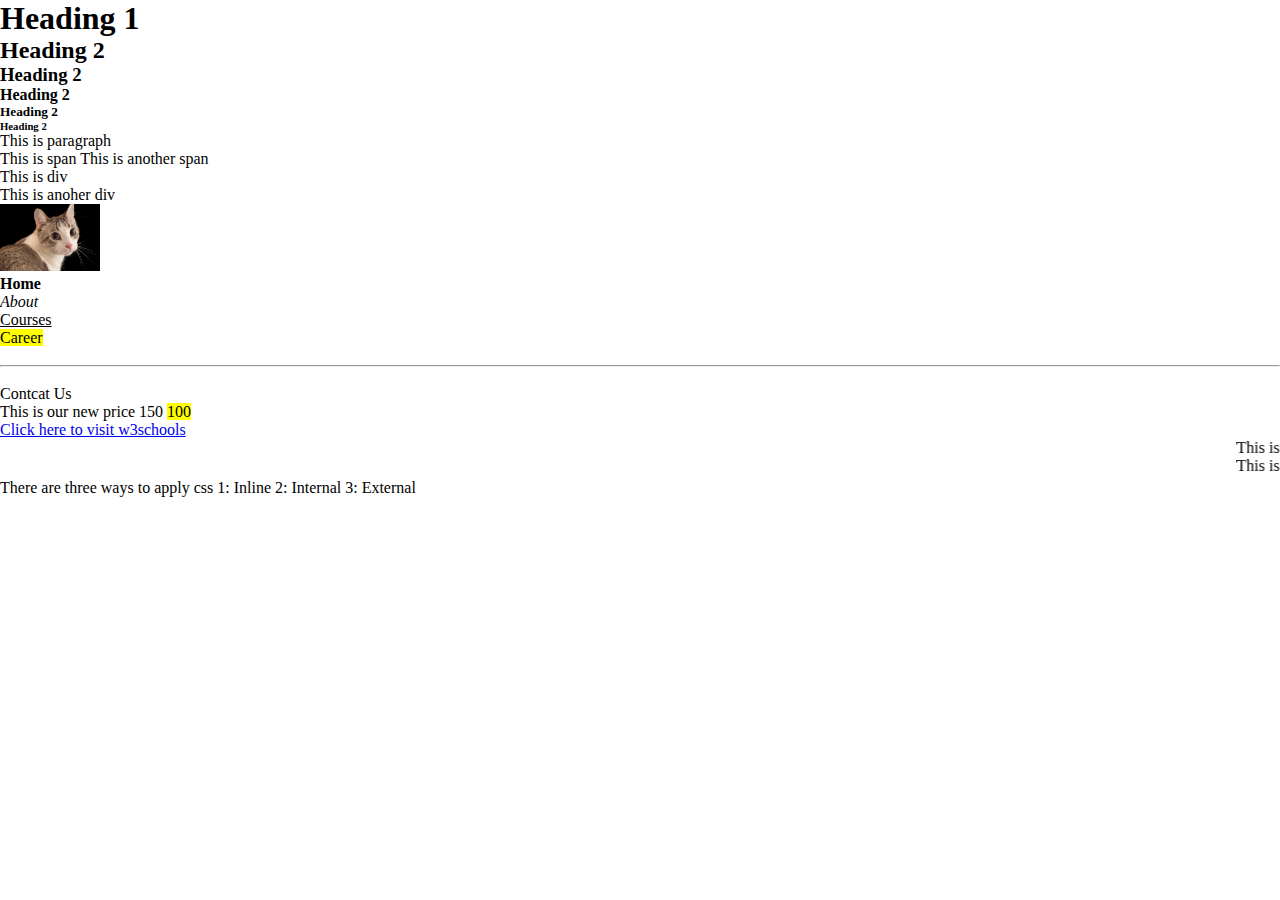
<file: CLASS NUMBER  01 - 23 FEB 2025 - 10 PM - SUNDAY/index.html>
<!DOCTYPE html>
<html lang="en">

<head>
    <meta charset="UTF-8">
    <meta name="viewport" content="width=device-width, initial-scale=1.0">
    <title>Document</title>

    <link href="https://fonts.googleapis.com/css2?family=Roboto:ital,wght@0,100..900;1,100..900&display=swap"
        rel="stylesheet">

        <link rel="stylesheet" href="style.css">
</head>

<body>
    <h1>Heading 1</h1>
    <h2>Heading 2</h2>
    <h3>Heading 2</h3>
    <h4>Heading 2</h4>
    <h5>Heading 2</h5>
    <h6>Heading 2</h6>

    <p>This is paragraph</p>

    <span>This is span</span>
    <span>This is another span</span>

    <div>This is div</div>
    <div>This is anoher div</div>

    <img src="assets/images/image-01.avif" width="100" alt="This is a image">

    <ol>
        <li><b>Home</b></li>
        <li><i>About</i></li>
        <li><u>Courses</u></li>
        <li><mark>Career</mark></li>
        <br>
        <hr>
        <br>
        <li>Contcat Us</li>

        This is our new price 150 <mark>100</mark>
    </ol>

    <a href="https://www.w3schools.com/" target="_blank">Click here to visit w3schools</a>

    <marquee behavior="" direction="left">
        <p>This is a paragraph 01</p>
        <p>This is a paragraph 02</p>
    </marquee>

    There are three ways to apply css
    1: Inline
    2: Internal
    3: External
</body>

</html>
</file>
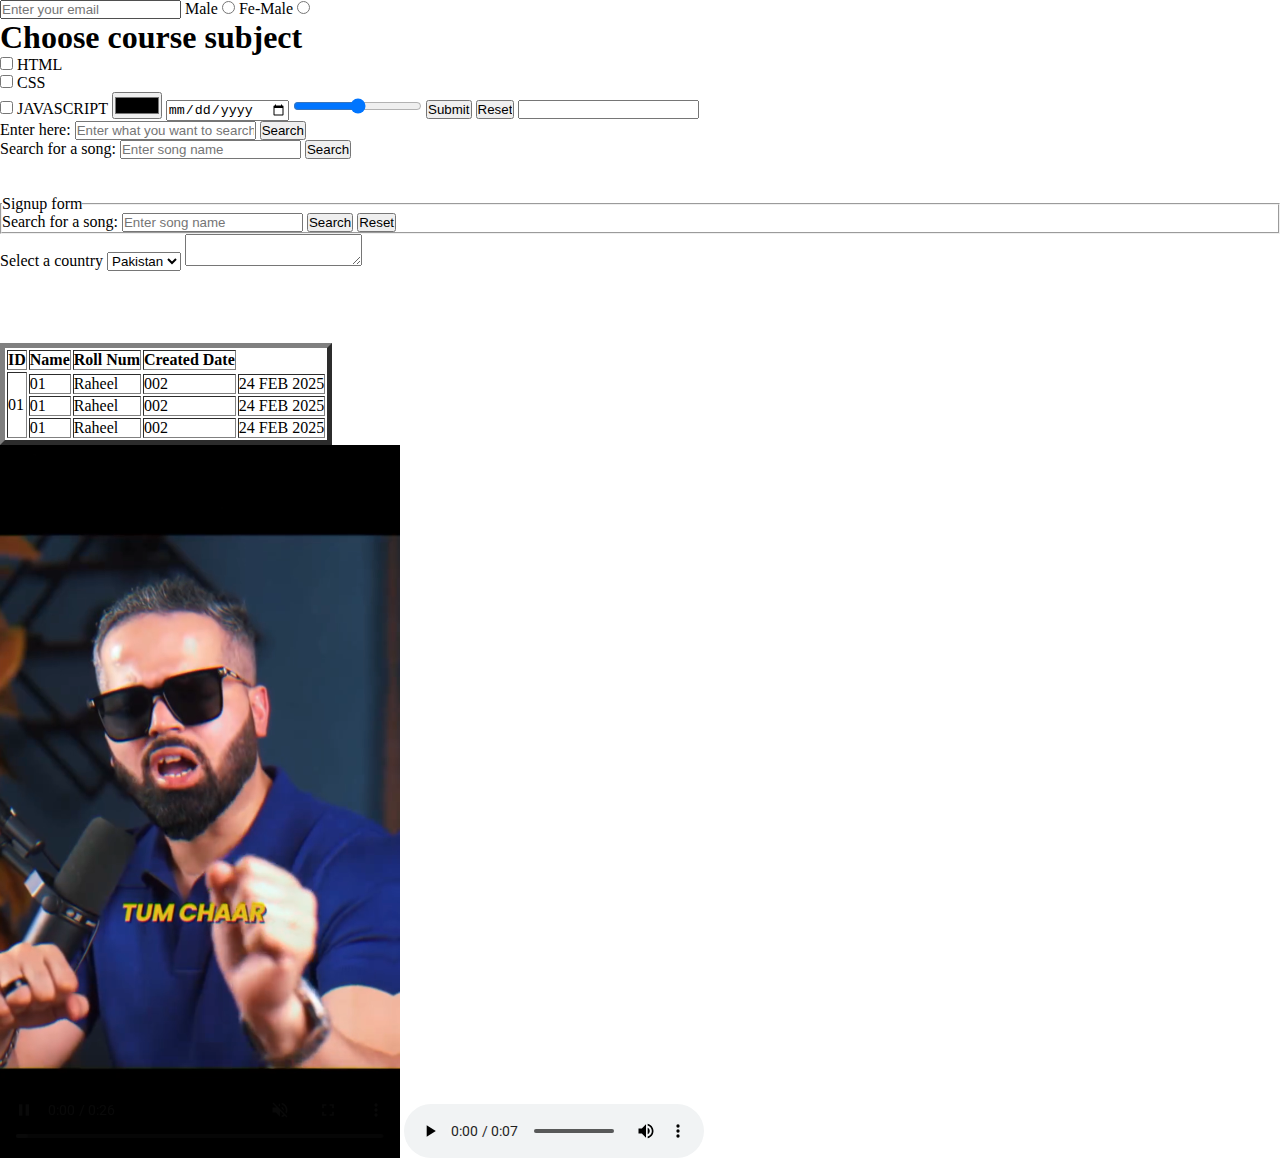
<file: CLASS NUMBER  02 - 24 FEB 2025 - 10 PM - MONDAY/index.html>
<!DOCTYPE html>
<html lang="en">

<head>
    <meta charset="UTF-8">
    <meta name="viewport" content="width=device-width, initial-scale=1.0">
    <title>Document</title>

    <link href="https://fonts.googleapis.com/css2?family=Roboto:ital,wght@0,100..900;1,100..900&display=swap"
        rel="stylesheet">

    <link rel="stylesheet" href="style.css">
</head>

<body>
    <form action="">
        <input type="text" placeholder="Enter your email">

        <label for="male">Male</label>
        <input type="radio" value="male" name="gender">

        <label for="fe-male">Fe-Male</label>
        <input type="radio" value="fe-male" name="gender">


        <h1>Choose course subject</h1>

        <input type="checkbox" name="HTML" id="HTML">
        <label for="HTML">HTML</label>
        <br>

        <input type="checkbox" name="CSS" id="CSS">
        <label for="CSS">CSS</label>
        <br>

        <input type="checkbox" name="JAVASCRIPT" id="JAVASCRIPT">
        <label for="JAVASCRIPT">JAVASCRIPT </label>

        <input type="color" name="" id="">
        <input type="date" name="" id="">
        <input type="range" name="" id="">
        <input type="submit" name="" id="">
        <input type="reset" name="" id="">
        <input type="password" name="" id="">
    </form>


    <form action="https://www.youtube.com/results" method="get">
        <label for="search">Enter here:</label>
        <input type="text" required placeholder="Enter what you want to search" id="search">
        <button type="submit">Search</button>
    </form>

    <form action="https://www.youtube.com/results" method="get">
        <label for="search">Search for a song:</label>
        <input type="text" id="search" name="search_query" placeholder="Enter song name">
        <button type="submit">Search</button>
    </form>
    <br><br>
    <form action="">

        <fieldset>
            <legend>Signup form</legend>

            <label for="search">Search for a song:</label>
            <input type="text" id="search" name="search_query" placeholder="Enter song name">
            <button type="submit">Search</button>

            <button type="reset">Reset</button>
        </fieldset>

        <label for="country">Select a country</label>
        <select name="" id="country">
            <option value="PK">Pakistan</option>
            <option value="IND">India</option>
        </select>


        <textarea name="" id=""></textarea>
    </form>

    <br>
    <br>
    <br>
    <br>
    <table border="5">
        <thead>
            <tr>
                <th>ID</th>
                <th>Name</th>
                <th>Roll Num</th>
                <th>Created Date</th>
            </tr>
        </thead>

        <tbody>
            <tr>
                <td rowspan="4">01</td>
            </tr>

            <tr>
                <td>01</td>
                <td>Raheel</td>
                <td>002</td>
                <td>24 FEB 2025</td>
            </tr>

            <tr>
                <td>01</td>
                <td>Raheel</td>
                <td>002</td>
                <td>24 FEB 2025</td>
            </tr>

            <tr>
                <td>01</td>
                <td>Raheel</td>
                <td>002</td>
                <td>24 FEB 2025</td>
            </tr>
        </tbody>
    </table>

    <video controls autoplay muted width="400">
        <source src="./assets/videos/video-01.mp4" type="video/mp4">
        Your browser does not support the video tag.
    </video>

    <audio controls src="./assets/audios/corporate-life.mp3"></audio>

</body>

</html>
</file>
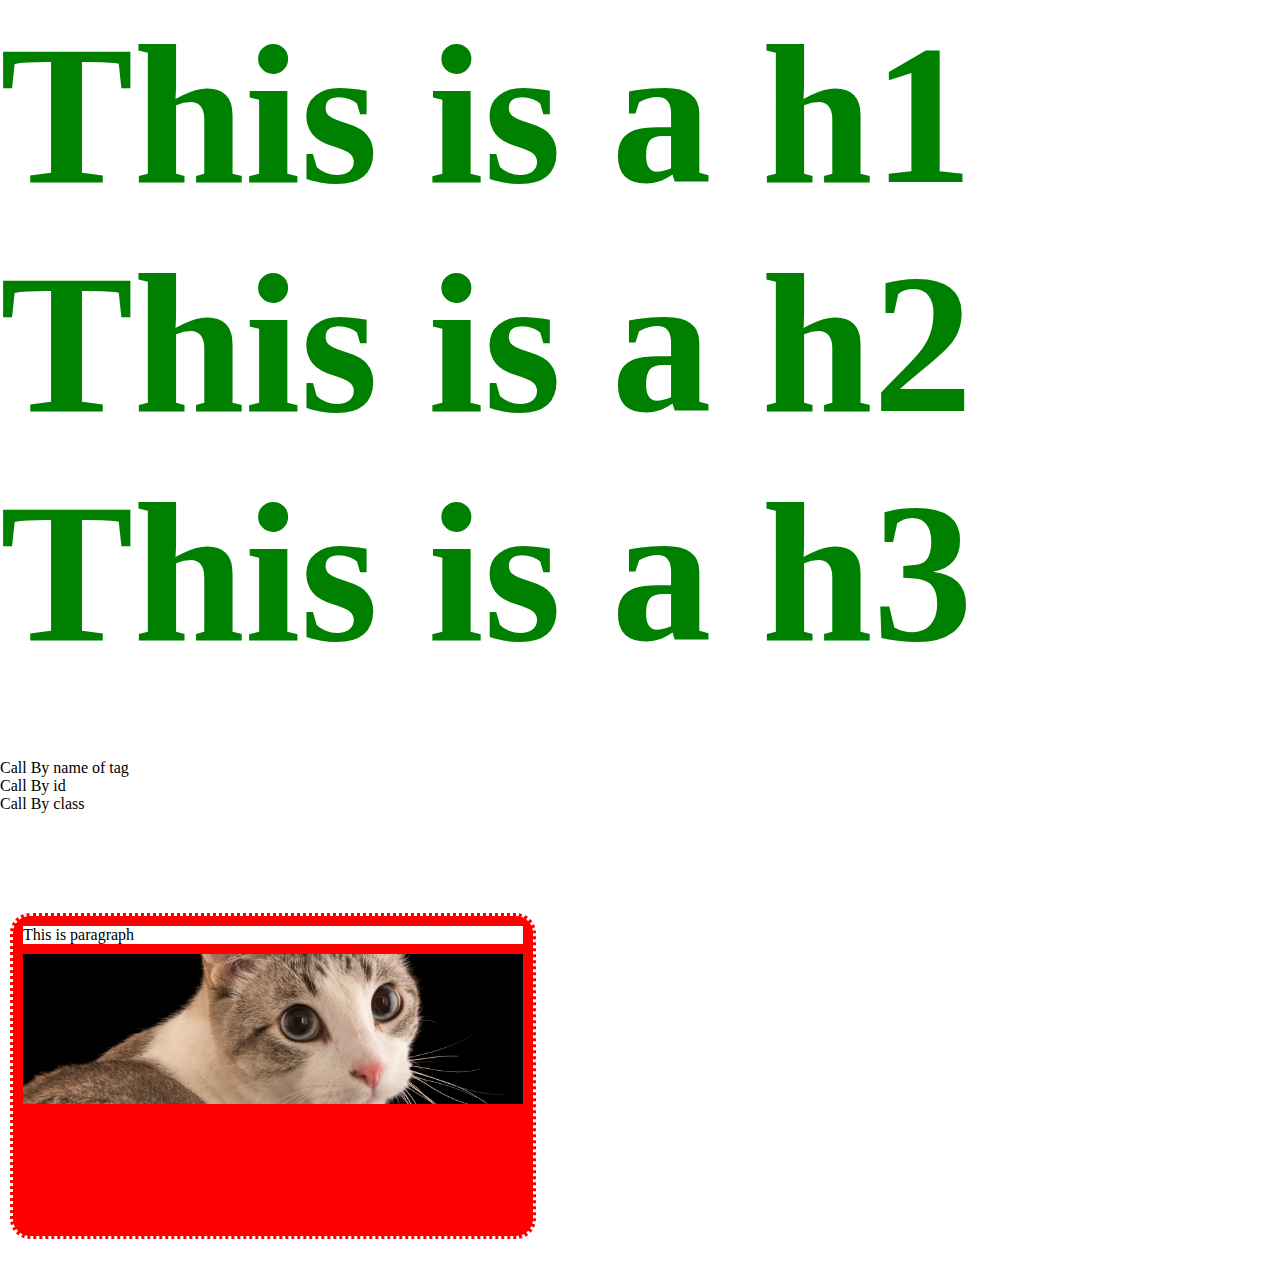
<file: CLASS NUMBER  03 - 25 FEB 2025 - 10 PM - TUESDAY/index.html>
<!DOCTYPE html>
<html lang="en">

<head>
    <meta charset="UTF-8">
    <meta name="viewport" content="width=device-width, initial-scale=1.0">
    <title>Class 03</title>
    <link rel="stylesheet" href="style.css" />

</head>

<body>
    <h1 id="h1">This is a h1</h1>
    <h2 id="h2">This is a h2</h2>
    <h3 id="h3">This is a h3</h3>
   <br>
   <br>
   <br>
   <br>
    <ul>
        <li>Call By name of tag </li>
        <li>Call By id </li>
        <li> Call By class</li>
    </ul>

    <div class="main" >
        <p>This is paragraph</p>
        <img src="./assets/images/image-01.avif" alt="">
    </div>
</body>

</html>
</file>
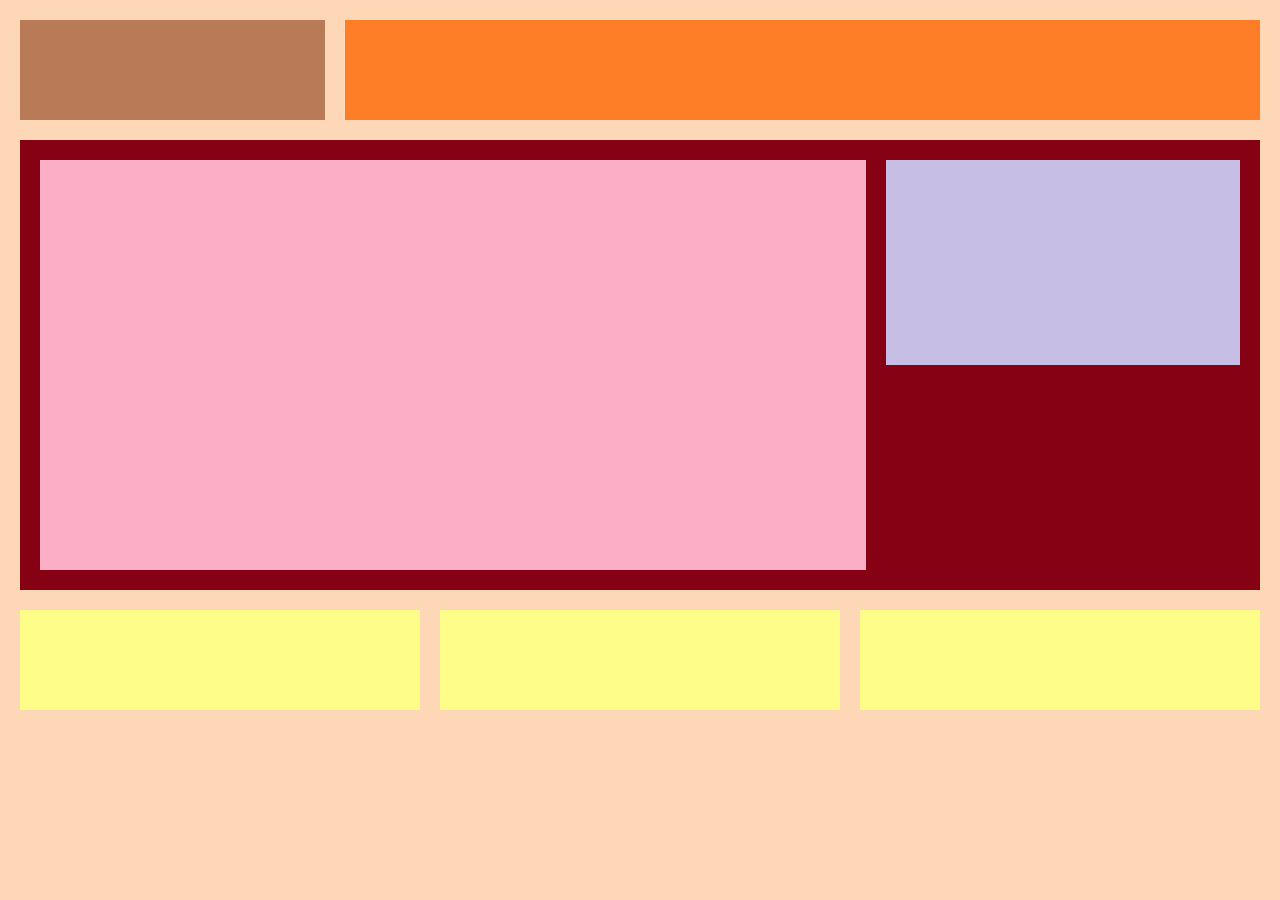
<file: Assignment Number 01/01/index.html>
<!DOCTYPE html>
<html lang="en">

<head>
    <meta charset="UTF-8">
    <meta name="viewport" content="width=device-width, initial-scale=1.0">
    <title>Document</title>
    <link rel="stylesheet" href="style.css">
</head>

<body>
    <nav>
        <div class="logo"></div>
        <div class="nav-links"></div>
    </nav>

    <main>
        <div class="content-area"></div>
        <aside></aside>
    </main>

    <footer>
        <div class="container-1"></div>
        <div class="container-2"></div>
        <div class="container-3"></div>
    </footer>
</body>

</html>
</file>
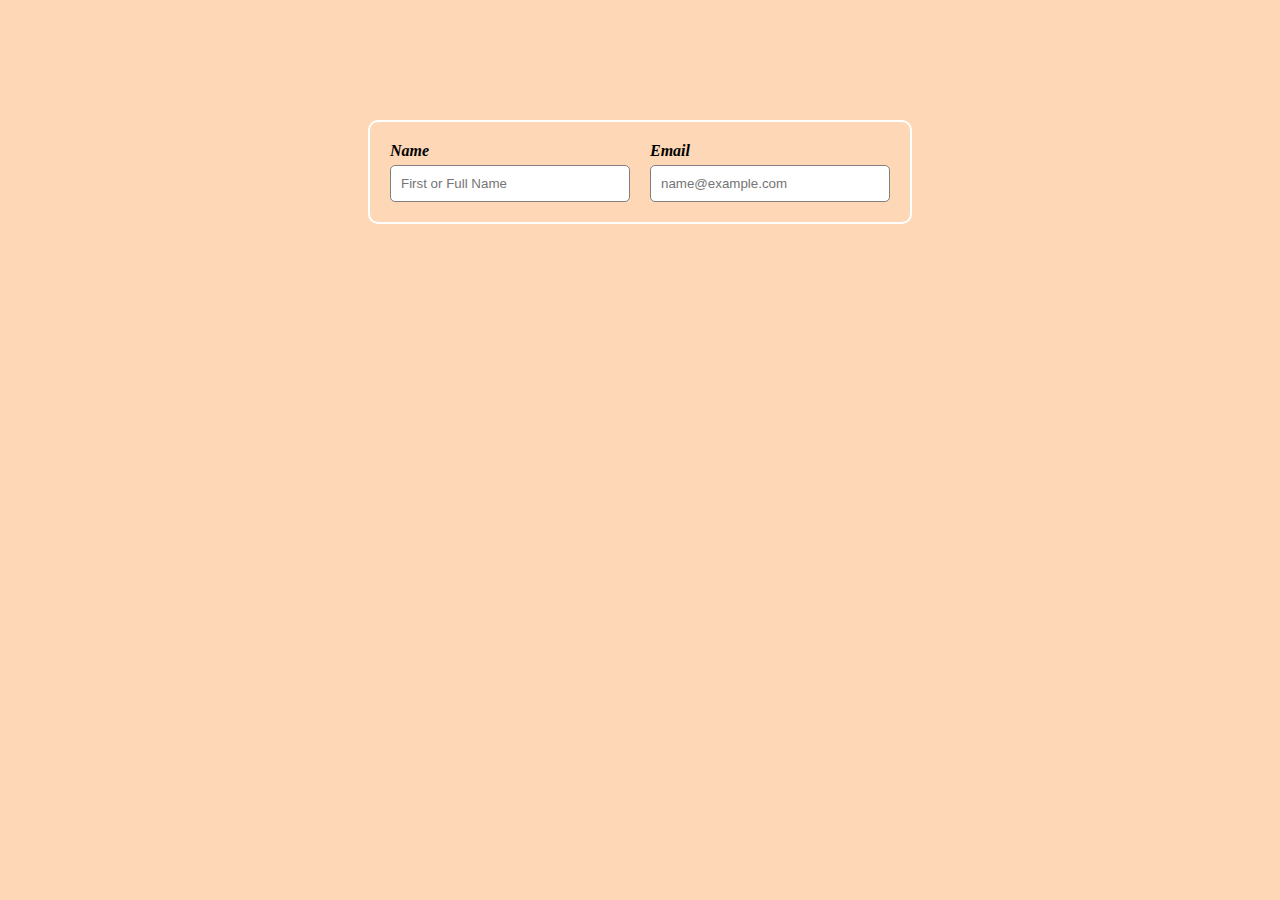
<file: Assignment Number 01/02/index.html>
<!DOCTYPE html>
<html lang="en">
<head>
    <meta charset="UTF-8">
    <meta name="viewport" content="width=device-width, initial-scale=1.0">
    <title>Document</title>
    <link rel="stylesheet" href="style.css">
</head>
<body>
    <main>
        <form>
            <div class="d-flex">
                <div class="form-control">
                    <label for="name">Name</label>
                    <input type="text" placeholder="First or Full Name" id="name">
                </div>
                <div class="form-control">
                    <label for="email">Email</label>
                    <input type="text" placeholder="name@example.com" id="email">
                </div>
            </div>
        </form>
    </main>
</body>
</html>
</file>
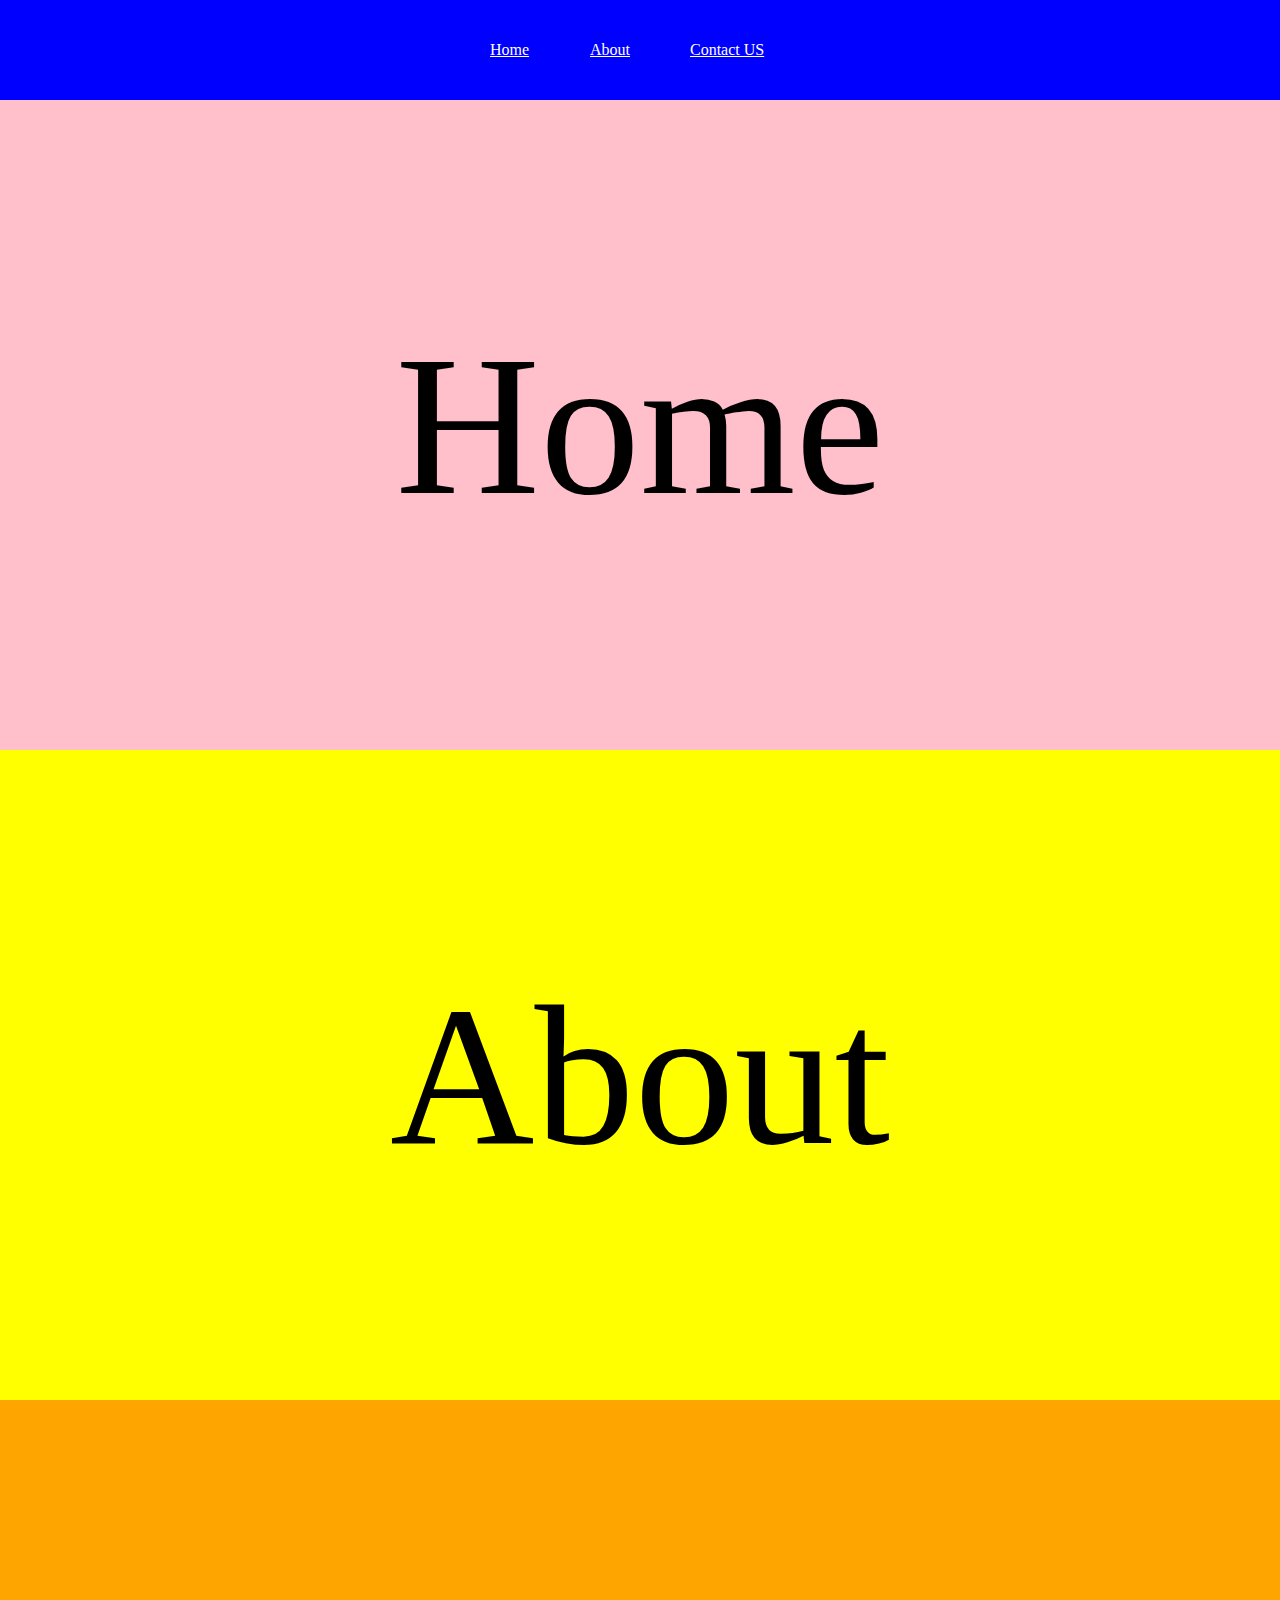
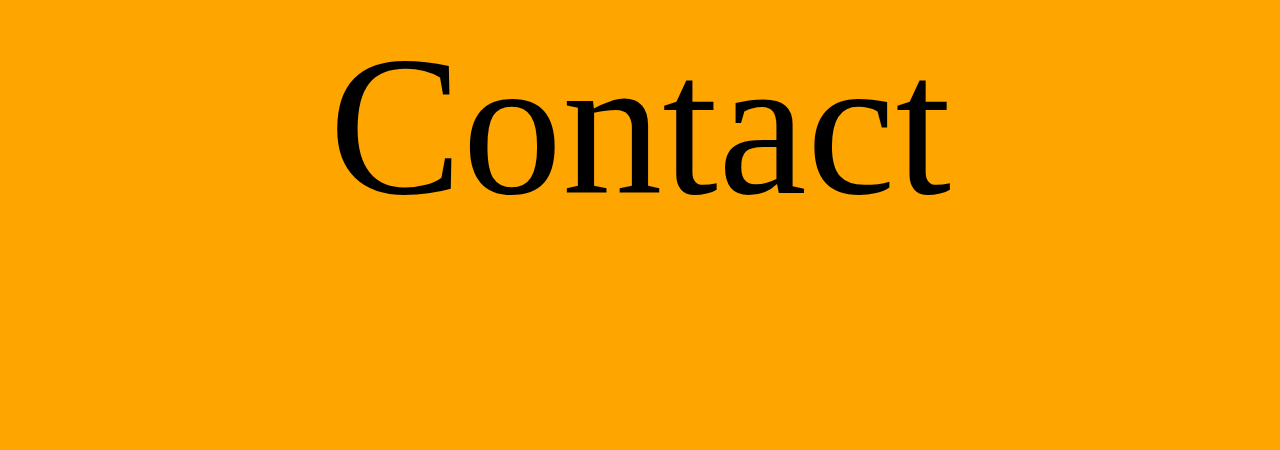
<file: CLASS NUMBER  02 - 24 FEB 2025 - 10 PM - MONDAY/main.html>
<!DOCTYPE html>
<html lang="en">

<head>
    <meta charset="UTF-8">
    <meta name="viewport" content="width=device-width, initial-scale=1.0">
    <title>Document</title>
    <style>
        * {
            margin: 0;
            padding: 0;
        }

        nav {
            position: fixed;
            top: 0;
            background: blue;
            width: 100%;
            height: 100px;
            z-index: 100;
        }

        nav ul {
            list-style: none;
            display: flex;
            align-items: center;
            justify-content: center;
            height: 100%;
        }

        nav ul li {
            min-width: 100px;
            max-width: 120px;
        }

        nav ul li a {
            color: white;
        }

        section{
            width: 100%;
            height: 650px;
            position: relative;
            top: 100px;
            display: grid;
            align-items:center;
            justify-content: center;
            font-size: 200px;
        }

        section#home{
            background: pink;
        }

        section#about{
            background: yellow;
        }

        section#contact{
            background: orange;
        }
    </style>
</head>

<body>
    <nav>
        <ul>
            <li>
                <a href="#home">Home</a>
            </li>
            <li>
                <a href="#about">About</a>
            </li>
            <li>
                <a href="#contact">Contact US</a>
            </li>
        </ul>
    </nav>

    <main>
        <section id="home">Home</section>
        <section id="about">About</section>
        <section id="contact">Contact</section>
    </main>
</body>

</html>


<!-- <a href="index.html">Navigate to html</a> -->
</file>
<file: CLASS NUMBER  01 - 23 FEB 2025 - 10 PM - SUNDAY/style.css>
html, body {
    margin: 0;
    padding: 0;
    box-sizing: border-box;
}

*{
    margin: 0;
    padding: 0;
}
</file>
<file: CLASS NUMBER  02 - 24 FEB 2025 - 10 PM - MONDAY/style.css>
html, body {
    margin: 0;
    padding: 0;
    box-sizing: border-box;
}

*{
    margin: 0;
    padding: 0;
}
</file>
<file: CLASS NUMBER  03 - 25 FEB 2025 - 10 PM - TUESDAY/style.css>
* {
    margin: 0;
    padding: 0;
}


#h1,#h2,#h3 {
    color:green;
    font-size: 200px;
}

.main {
    width: 500px;
    height: 300px;
    background: red;
    margin: 100px 50px 30px 10px;
    padding: 10px;
    border: 3px dotted #ffffff;
    border-radius: 20px;
}

.main p{
    background: white;
}

.main img {
    width: 100%;
    height: 50%;
    object-fit: cover;
    margin: 10px auto;
}
</file>
<file: Assignment Number 01/01/style.css>
* {
    margin: 0;
    padding: 0;
}

body {
    padding: 20px;
    background:#fed7b6;
}

nav {
    width: 100%;
    height: 100px;
    display: flex;
    gap: 20px;
    margin-bottom: 20px;
}

nav .logo {
    width: 25%;
    height: 100px;
    background: #b87a57;
}

nav .nav-links {
    width: 75%;
    height: 100px;
    background: #fe7e27;
}

main {
    height: 410px;
    display: flex;
    gap: 20px;
    background:#870115;
    padding: 20px;
    margin-bottom: 20px;
}

main .content-area {
    width: 70%;
    height: 100%;
    background:#fdaec7;
}

main aside {
    width: 30%;
    height: 50%;
    background:#c7bee6;
}

footer {
    height: 100px;
    display: flex;
    gap: 20px;
}

footer .container-1,.container-2,.container-3 {
    background:#fefd88;
    width: 33%;
}
</file>
<file: Assignment Number 01/02/style.css>
* {
    margin: 0;
    padding: 0;
}

body {
    padding: 20px;
    background: #fed7b6;
}

main {
    width: 500px;
    margin: 100px auto;
    border: 2px solid #ffffff;
    padding: 20px;
    border-radius: 10px;
}

.d-flex {
    display: flex;
    gap: 20px;
}

main form .form-control {
    width: 100%;
    display: flex;
    flex-direction: column;
    gap: 5px;
}

main form .form-control label {
    font-weight: 600;
    font-style: italic;
}

main form .form-control input {
    height: 35px;
    padding: 0 10px;
    border-radius: 5px;
    outline: none;
    box-shadow: none;
    border: 1px solid grey;
}
</file>
